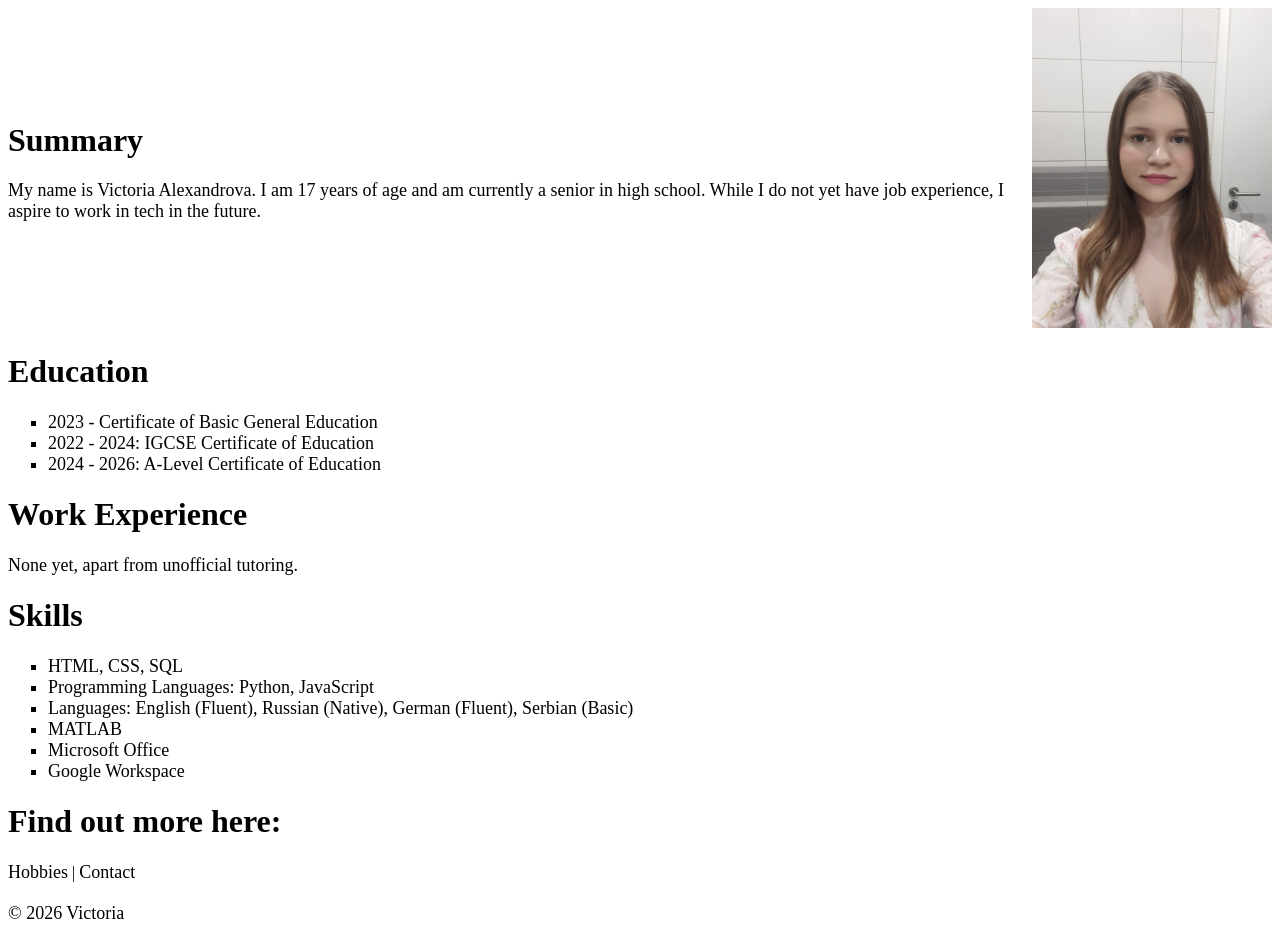
<file: index.html>
<!DOCTYPE html>
<html lang="en">
<head>
    <meta charset="UTF-8">
    <meta name="viewport" content="width=device-width, initial-scale=1.0">
    <link rel="stylesheet" href="style_resume.css">
    <title>My Resume</title>
</head>
<body>
    <div class="container">
        <div class="summary">
            <h1>Summary</h1>
            <p>My name is Victoria Alexandrova. I am 17 years of age and am currently a senior in high school. While I do not yet have job experience, I aspire to work in tech in the future.</p>
        </div>
        <div class="profile">
            <img src="5265003853739325902.jpg" alt="A photo of me" class="profile-pic">
        </div>
    </div>
    <h1>Education</h1>
    <ul>
        <li>2023 - Certificate of Basic General Education</li>
        <li>2022 - 2024: IGCSE Certificate of Education</li>
        <li>2024 - 2026: A-Level Certificate of Education</li>
    </ul>
    <h1>Work Experience</h1>
    <p>None yet, apart from unofficial tutoring.</p>
    <h1>Skills</h1>
    <ul>
        <li>HTML, CSS, SQL</li>
        <li>Programming Languages: Python, JavaScript</li>
        <li>Languages: English (Fluent), Russian (Native), German (Fluent), Serbian (Basic)</li>
        <li>MATLAB</li>
        <li>Microsoft Office</li>
        <li>Google Workspace</li>
    </ul>
    <h1>Find out more here:</h1>
    <nav>
        <a href="hobbies.html">Hobbies</a> | 
        <a href="contact.html">Contact</a>
    </nav>
    <footer>
    <p>© 2026 Victoria</p>
  </footer>
</body>
</html>
</file>
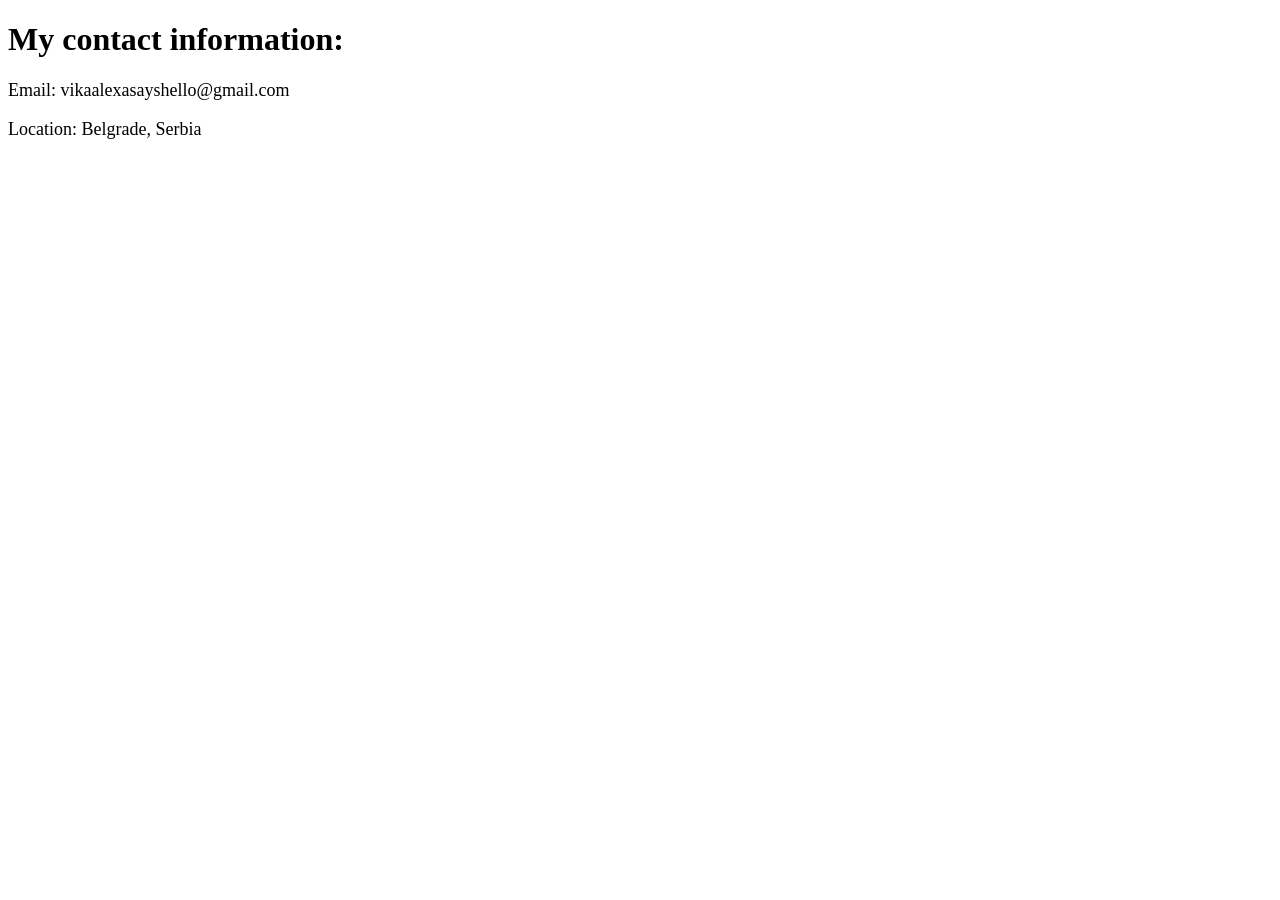
<file: contact.html>
<!DOCTYPE html>
<html lang="en">
<head>
    <meta charset="UTF-8">
    <meta name="viewport" content="width=device-width, initial-scale=1.0">
    <link rel="stylesheet" href="style_resume.css">
    <title>My Resume, contact information</title>
</head>
<body>
    <div class="contact">
        <h1 id="hb">My contact information:</h1>
        <p>Email: vikaalexasayshello@gmail.com</p>
        <p>Location: Belgrade, Serbia</p>
    </div>
</body>
</html>
</file>
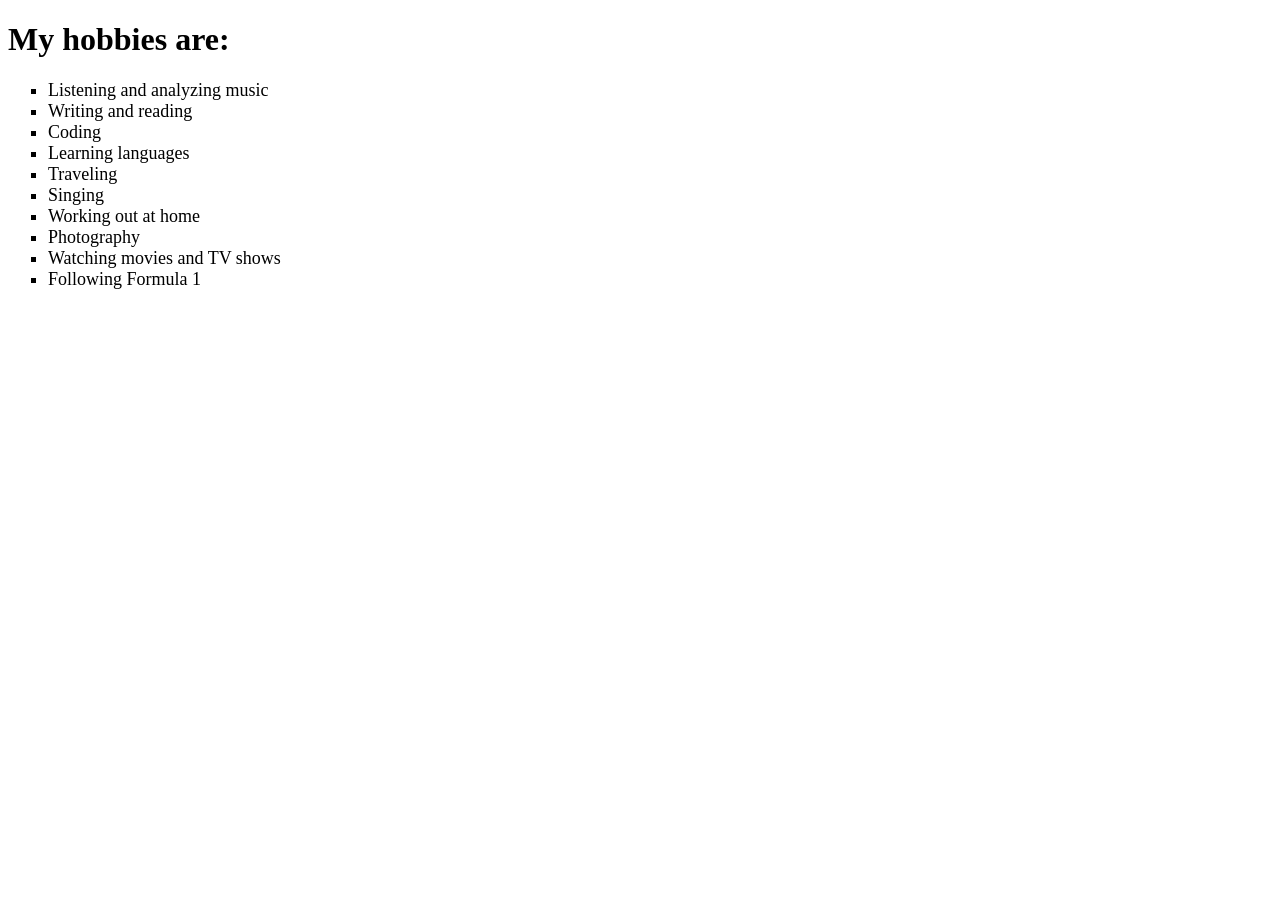
<file: hobbies.html>
<!DOCTYPE html>
<html lang="en">
<head>
    <meta charset="UTF-8">
    <meta name="viewport" content="width=device-width, initial-scale=1.0">
    <link rel="stylesheet" href="style_resume.css">
    <title>My Resume, hobbies</title>
</head>
<body>
    <div class="hobbies">
        <h1 id="hb">My hobbies are:</h1>
        <ul>
            <li>Listening and analyzing music</li>
            <li>Writing and reading</li>
            <li>Coding</li>
            <li>Learning languages</li>
            <li>Traveling</li>
            <li>Singing</li>
            <li>Working out at home</li>
            <li>Photography</li>
            <li>Watching movies and TV shows</li>
            <li>Following Formula 1</li>
        </ul>
    </div>
</body>
</html>
</file>
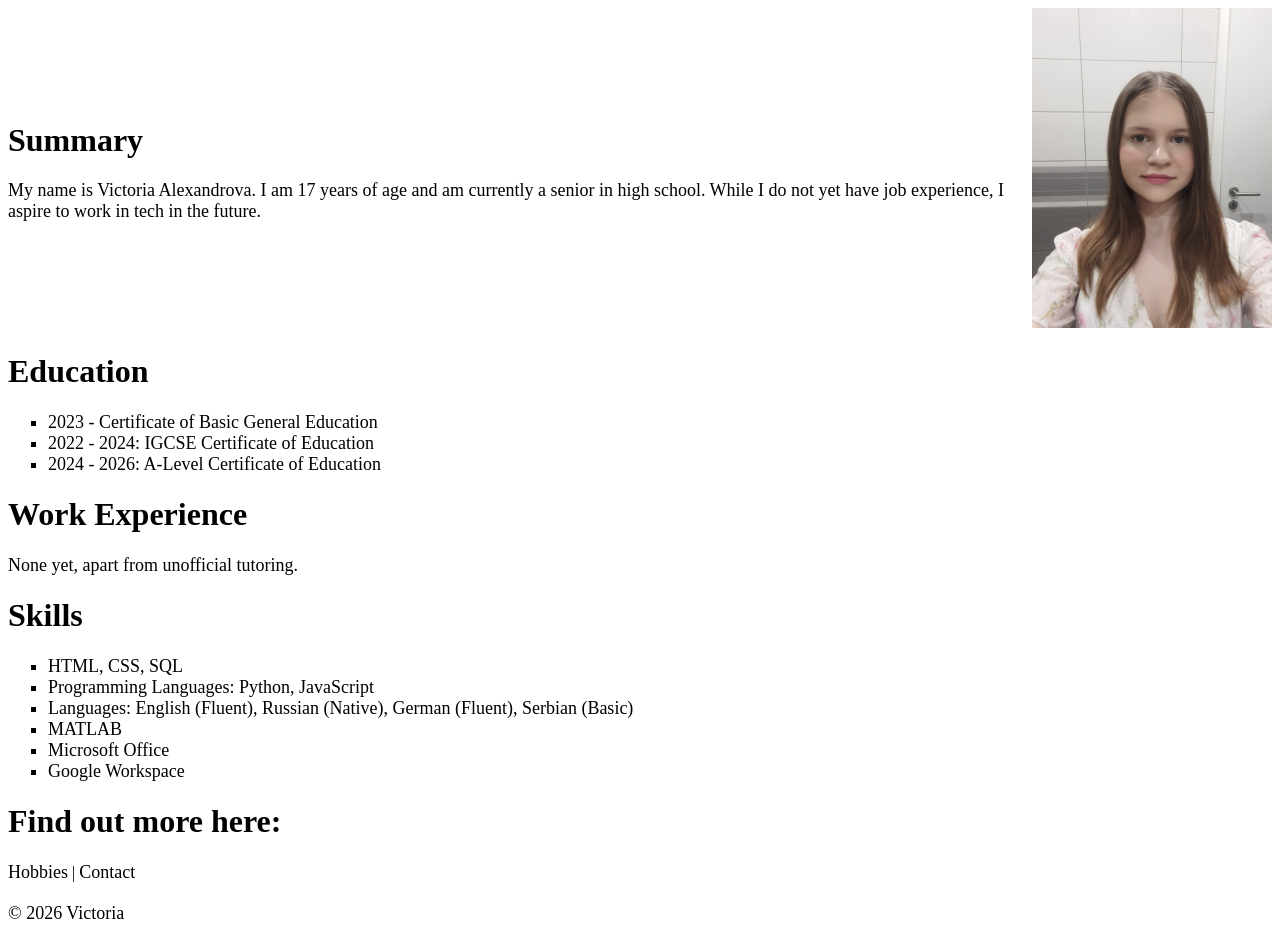
<file: resume.html>
<!DOCTYPE html>
<html lang="en">
<head>
    <meta charset="UTF-8">
    <meta name="viewport" content="width=device-width, initial-scale=1.0">
    <link rel="stylesheet" href="style_resume.css">
    <title>My Resume</title>
</head>
<body>
    <div class="container">
        <div class="summary">
            <h1>Summary</h1>
            <p>My name is Victoria Alexandrova. I am 17 years of age and am currently a senior in high school. While I do not yet have job experience, I aspire to work in tech in the future.</p>
        </div>
        <div class="profile">
            <img src="5265003853739325902.jpg" alt="A photo of me" class="profile-pic">
        </div>
    </div>
    <h1>Education</h1>
    <ul>
        <li>2023 - Certificate of Basic General Education</li>
        <li>2022 - 2024: IGCSE Certificate of Education</li>
        <li>2024 - 2026: A-Level Certificate of Education</li>
    </ul>
    <h1>Work Experience</h1>
    <p>None yet, apart from unofficial tutoring.</p>
    <h1>Skills</h1>
    <ul>
        <li>HTML, CSS, SQL</li>
        <li>Programming Languages: Python, JavaScript</li>
        <li>Languages: English (Fluent), Russian (Native), German (Fluent), Serbian (Basic)</li>
        <li>MATLAB</li>
        <li>Microsoft Office</li>
        <li>Google Workspace</li>
    </ul>
    <h1>Find out more here:</h1>
    <nav>
        <a href="hobbies.html">Hobbies</a> | 
        <a href="contact.html">Contact</a>
    </nav>
    <footer>
    <p>© 2026 Victoria</p>
  </footer>
</body>
</html>
</file>
<file: style_resume.css>
.profile-pic {
    width: 240px;
    height: 320px;
    object-fit: cover;

}

.container {
    display: flex;
    flex-direction: row;
    align-items: center;
    gap: 20px;
}

ul {
    list-style-type: square;
    font-size: large;
    font-family:'Times New Roman', Times, serif;
}

p {
    font-size: large;
    font-family:'Times New Roman', Times, serif;
}

nav {
    margin-top: 20px;
}

a {
    text-decoration: none;
    color: black;
    font-size: large;
    font-family:'Times New Roman', Times, serif;
}

footer {
    margin-top: 20px;
    font-size: medium;
    font-family:'Times New Roman', Times, serif;
}
</file>
